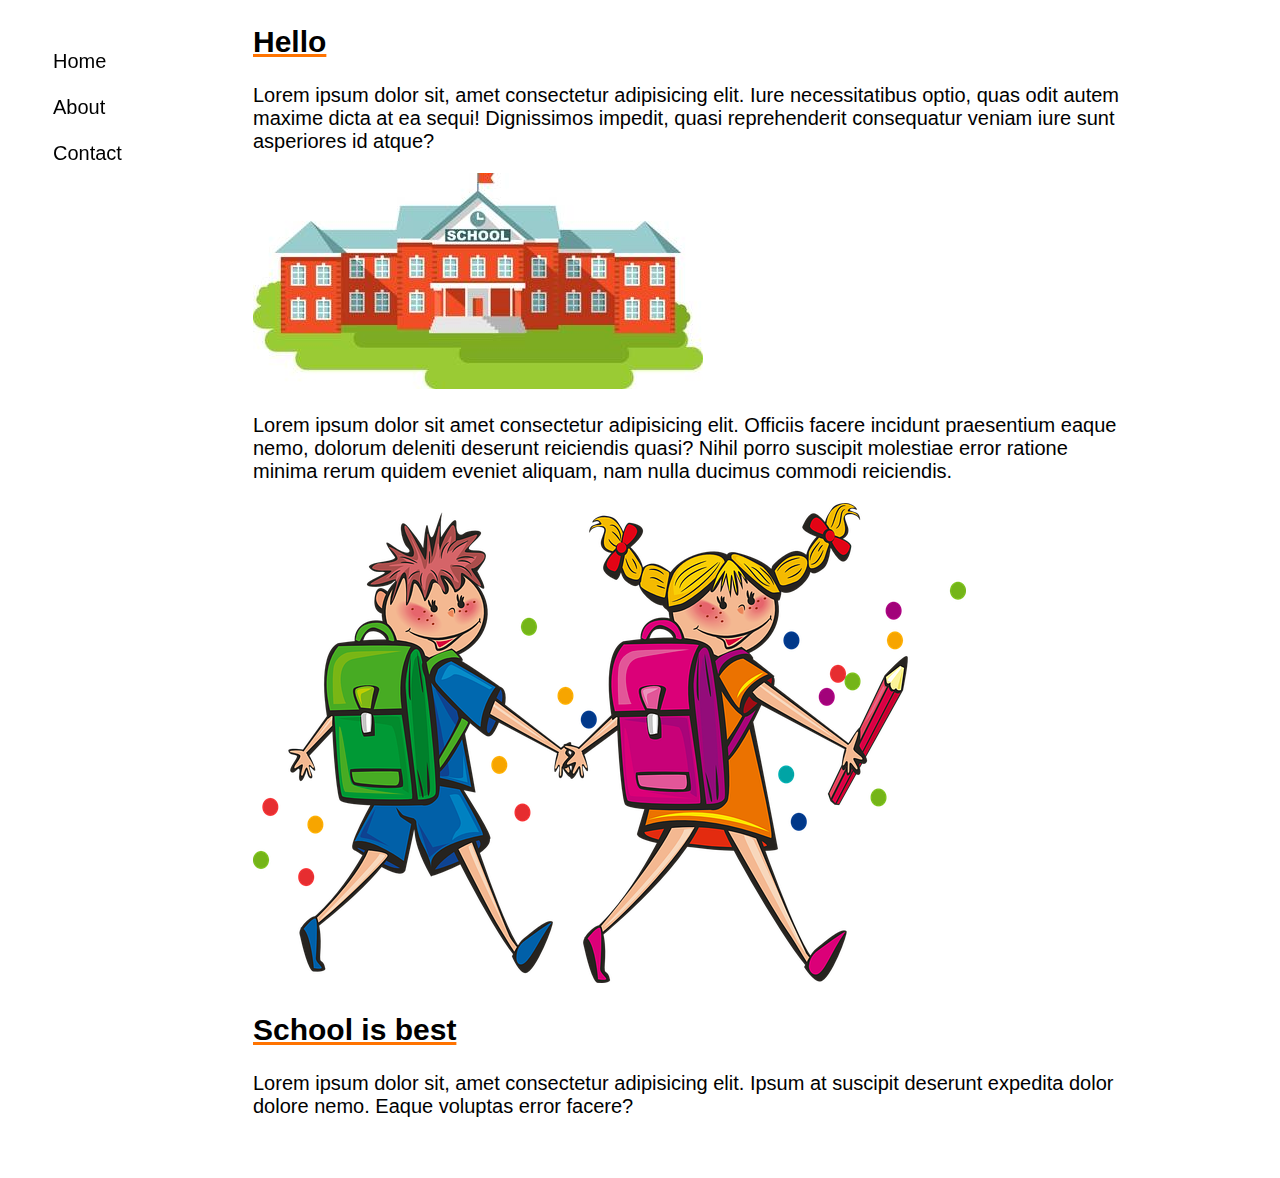
<file: index.html>
<!DOCTYPE html>
<html lang="en">
<head>
    <meta charset="UTF-8">
    <meta http-equiv="X-UA-Compatible" content="IE=edge">
    <meta name="viewport" content="width=device-width, initial-scale=1.0">
    <link rel="stylesheet" href="style.css">
    <title>Home</title>
</head>
<body>
    <header>
        <ul class="ul-low">
            <li><a href="index.html">Home</a></li>
            <br>
            <li><a href="about.html">About</a></li>
            <br>
            <li><a href="contact.html">Contact</a></li>
        </ul>
    </header>
    <main>
        <div>
            <div>
                <h2 class="title">Hello</h2>
                
                <p>Lorem ipsum dolor sit, amet consectetur adipisicing elit. Iure necessitatibus optio, quas odit autem maxime dicta at ea sequi! Dignissimos impedit, quasi reprehenderit consequatur veniam iure sunt asperiores id atque?</p>
                <img src="/36425689-stock-vector-classical-school-building-isolated-on-white-background.jpg">

                <p>Lorem ipsum dolor sit amet consectetur adipisicing elit. Officiis facere incidunt praesentium eaque nemo, dolorum deleniti deserunt reiciendis quasi? Nihil porro suscipit molestiae error ratione minima rerum quidem eveniet aliquam, nam nulla ducimus commodi reiciendis.
                </p>
                <img class="boysandgirl" src="/kids-160168__480.jpg" alt="Boys and Girl">
                
                <h2 class="title">School is best</h2>
                <p>
                    Lorem ipsum dolor sit, amet consectetur adipisicing elit. Ipsum at suscipit deserunt expedita dolor dolore nemo. Eaque voluptas error facere?
                </p>
            
            </div>
        </div>
    </main>
    <footer>
    </footer>
</body>
</html>
</file>
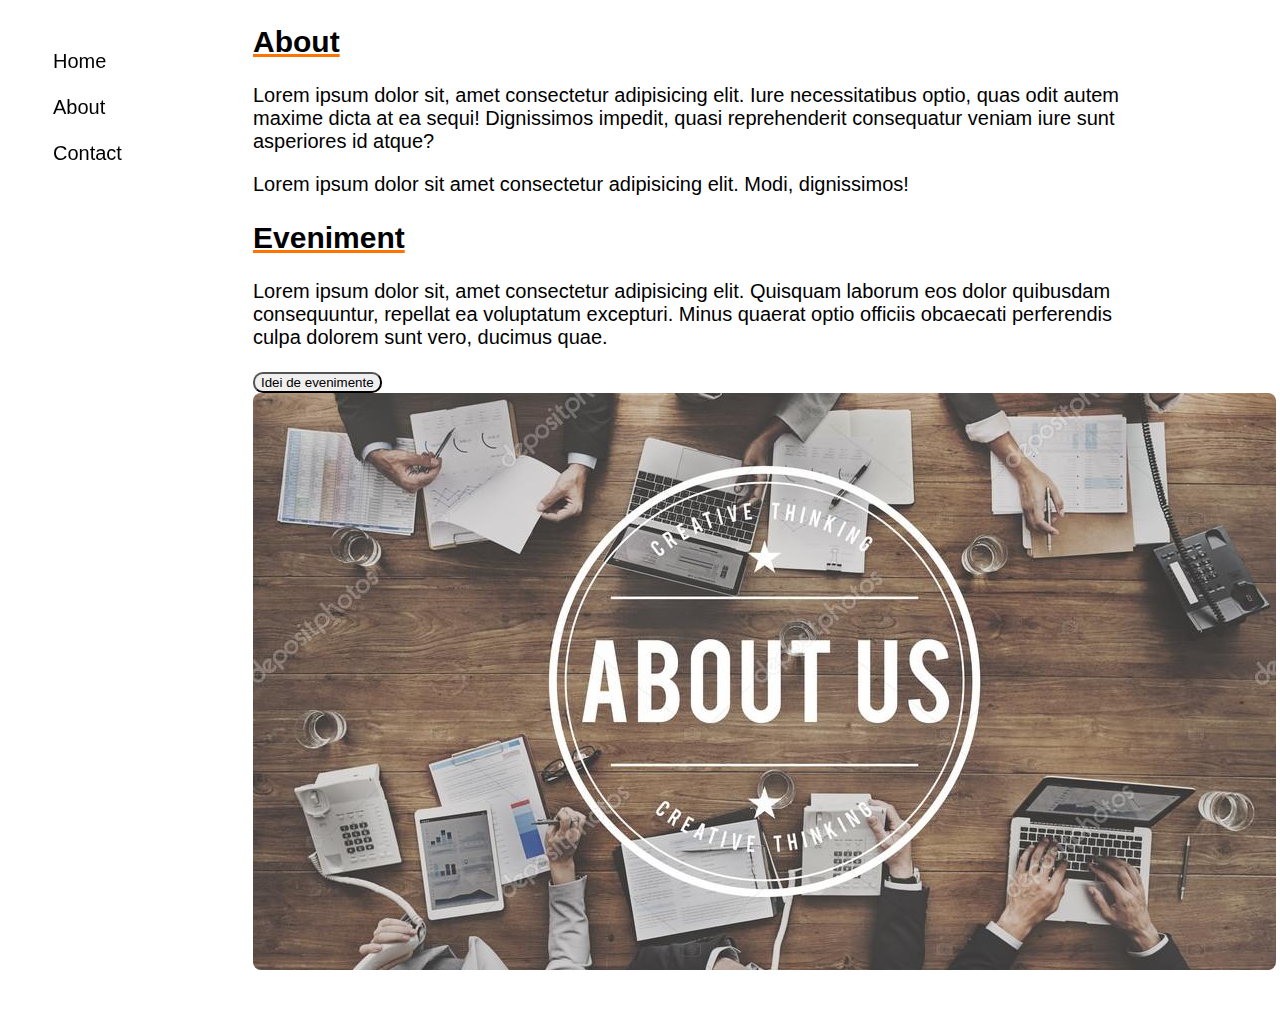
<file: about.html>
<!DOCTYPE html>
<html lang="en">
<head>
    <meta charset="UTF-8">
    <meta http-equiv="X-UA-Compatible" content="IE=edge">
    <meta name="viewport" content="width=device-width, initial-scale=1.0">
    <link rel="stylesheet" href="style.css">
    <title>About</title>
</head>
<body>
    <header>
        <ul class="ul-low">
            <li><a href="index.html">Home</a></li>
            <br>
            <li><a href="about.html">About</a></li>
            <br>
            <li><a href="contact.html">Contact</a></li>
        </ul>
    </header>
    <main class="about">
        <div>
            <div>
                <h2 class="title">About</h2>
                 <div class="">
                    <p >Lorem ipsum dolor sit, amet consectetur adipisicing elit. Iure necessitatibus optio, quas odit autem maxime dicta at ea sequi! Dignissimos impedit, quasi reprehenderit consequatur veniam iure sunt asperiores id atque?</p>
                    <p>Lorem ipsum dolor sit amet consectetur adipisicing elit. Modi, dignissimos!</p>
                 </div>       
                 <div class="evemimente">
                    <h2 class="title">Eveniment</h2>

                    <p>
                        Lorem ipsum dolor sit, amet consectetur adipisicing elit. Quisquam laborum eos dolor quibusdam consequuntur, repellat ea voluptatum excepturi. Minus quaerat optio officiis obcaecati perferendis culpa dolorem sunt vero, ducimus quae.
                    </p>

                    <button><a href="idea.html">Idei de evenimente</a></button>
                    <br>
                    <img  class="image"  src="depositphotos_105666254-stock-photo-business-people-at-meeting-and.jpg">

                 </div>
            </div>
        </div>
    </main>
</file>
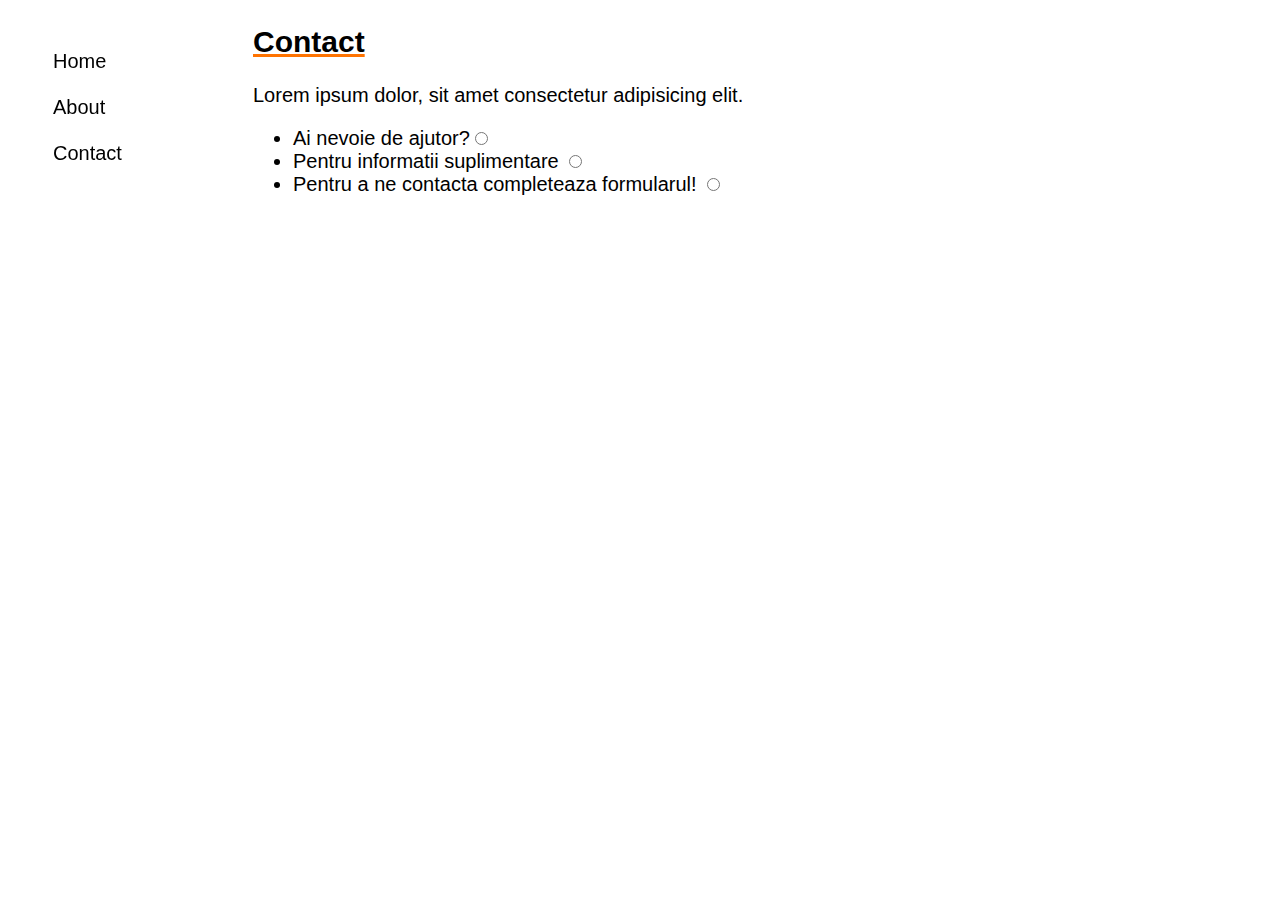
<file: contact.html>
<!DOCTYPE html>
<html lang="en">
<head>
    <meta charset="UTF-8">
    <meta http-equiv="X-UA-Compatible" content="IE=edge">
    <meta name="viewport" content="width=device-width, initial-scale=1.0">
    <link rel="stylesheet" href="style.css">
    <title>Contact</title>
</head>
<body>
    <header>
        <ul class="ul-low">
            <li><a href="index.html">Home</a></li>
            <br>
            <li><a href="about.html">About</a></li>
            <br>
            <li><a href="contact.html">Contact</a></li>
        </ul>
    </header>
    <main>
        <h2 class="title">Contact</h2>
        <p>Lorem ipsum dolor, sit amet consectetur adipisicing elit.</p>
        <ul>
            <li>Ai nevoie de ajutor?<a href="#"><input type="radio"></a></li>
            <li>Pentru informatii suplimentare <a href="#"><input type="radio"></a></li>
            <li>Pentru a ne contacta completeaza formularul! <a href="#"><input type="radio"></a></li></li>
            <br>
        </ul>
        <iframe class="map" src="https://www.google.com/maps/embed?pb=!1m18!1m12!1m3!1d21620.407136023037!2d24.9644992994479!3d47.36216553618688!2m3!1f0!2f0!3f0!3m2!1i1024!2i768!4f13.1!3m3!1m2!1s0x4735fae597167d07%3A0x6c5d4e11276e5a39!2sLunca%20Ilvei%20427125!5e0!3m2!1sro!2sro!4v1678534169038!5m2!1sro!2sro" width="600" height="450" style="border:0;" allowfullscreen="" loading="lazy" referrerpolicy="no-referrer-when-downgrade"></iframe>
    </main>
</file>
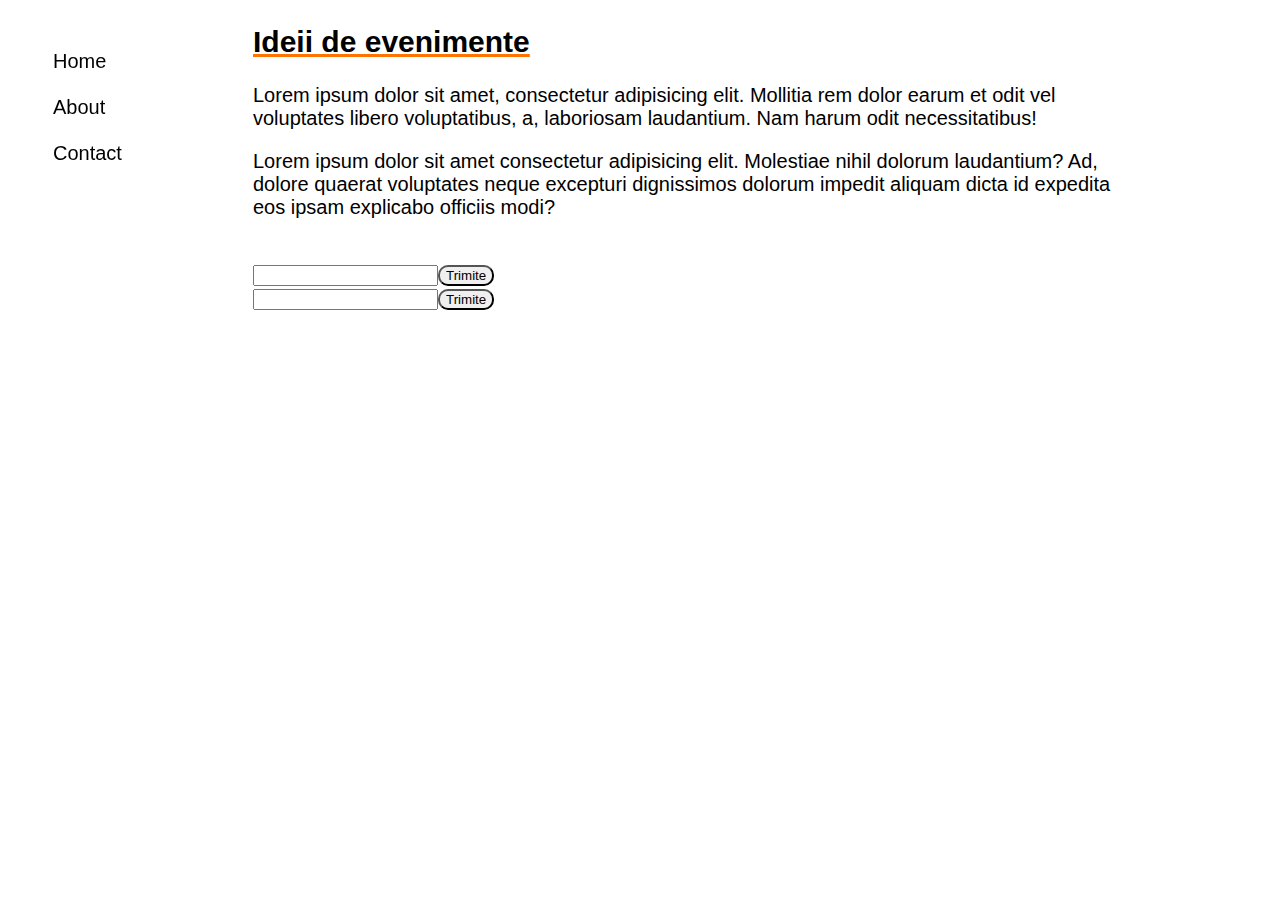
<file: idea.html>
<!DOCTYPE html>
<html lang="en">
<head>
    <meta charset="UTF-8">
    <meta http-equiv="X-UA-Compatible" content="IE=edge">
    <meta name="viewport" content="width=device-width, initial-scale=1.0">
    <link rel="stylesheet" href="style.css">
    <title>Ideii</title>
</head>
<body>
    <header>
        <ul class="ul-low">
            <li><a href="index.html">Home</a></li>
            <br>
            <li><a href="about.html">About</a></li>
            <br>
            <li><a href="contact.html">Contact</a></li>
        </ul>
    </header>
    <main>
        <h2 class="title">Ideii de evenimente</h2>
        <p>Lorem ipsum dolor sit amet, consectetur adipisicing elit. Mollitia rem dolor earum et odit vel voluptates libero voluptatibus, a, laboriosam laudantium. Nam harum odit necessitatibus!</p>
        <p>Lorem ipsum dolor sit amet consectetur adipisicing elit. Molestiae nihil dolorum laudantium? Ad, dolore quaerat voluptates neque excepturi dignissimos dolorum impedit aliquam dicta id expedita eos ipsam explicabo officiis modi?</p>
        <br>
        <input type="text"><button>Trimite</button>
        <br>
        <input type="number"><button>Trimite</button>
    </main>
</file>
<file: style.css>
body
{
    background-color: #fff9;
    font-family: 'Montserrat Alternates', sans-serif;
    font-size: 20px;
}
header
{
    position: fixed;
    padding: auto;
    display: block;
    width: 130px;
    height: 300px;
    padding: 5px;

}
.ul-low
{
    color: transparent;
}
.ul-low a
{
    text-decoration: none;
    color: black;
    position: fixed;
    display: block;
    
}
main { 
    margin: 10px 10% 60px 220px;
    padding: 0px 25px;
    color: black;
}
.title
{
    color: black;
    text-decoration: underline solid rgb(255, 115, 0);
    padding: 4,5vh;
}
.boysandgirl
{
    width: 450;
    height: 216;
}
button
{
    border-radius: 10px;
}
button a
{
    color: #000;
    text-decoration: none;
    transition: all;
}
.image
{
    border-radius: 8px;

}
.map
{
    border-radius: 5px;
}
</file>
